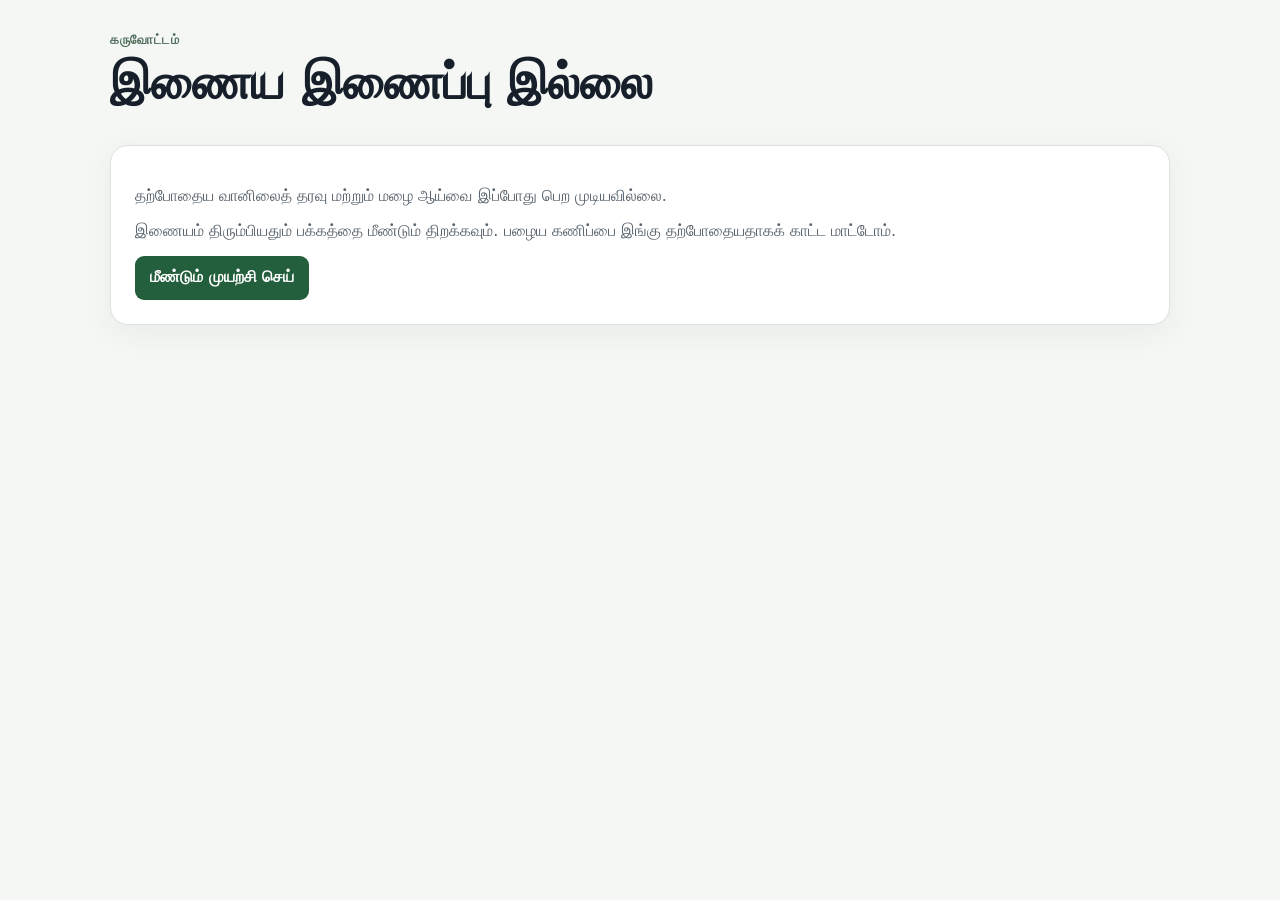
<file: static/offline.html>
<!doctype html>
<html lang="ta">
<head>
    <meta charset="utf-8">
    <meta name="viewport" content="width=device-width,initial-scale=1">
    <meta name="theme-color" content="#245f3d">
    <title>இணையம் இல்லை • கருவோட்டம்</title>
    <link rel="stylesheet" href="/static/style.css">
    <script src="/static/offline-lang.js" defer></script>
</head>
<body>
<a class="skip-link" href="#main-content" data-en="Skip to main content">முக்கிய உள்ளடக்கத்திற்குச் செல்ல</a>
<main class="wrap" id="main-content" tabindex="-1">
    <header><div><div class="eyebrow">கருவோட்டம்</div><h1 data-en="You are offline">இணைய இணைப்பு இல்லை</h1></div></header>
    <section class="card" role="status">
        <p data-en="Current weather data and rain research are unavailable right now.">தற்போதைய வானிலைத் தரவு மற்றும் மழை ஆய்வை இப்போது பெற முடியவில்லை.</p>
        <p data-en="Reopen the page when the connection returns. An old forecast will not be shown as current.">இணையம் திரும்பியதும் பக்கத்தை மீண்டும் திறக்கவும். பழைய கணிப்பை இங்கு தற்போதையதாகக் காட்ட மாட்டோம்.</p>
        <a class="button-link" href="/" data-en="Try again">மீண்டும் முயற்சி செய்</a>
    </section>
</main>
</body>
</html>
</file>
<file: static/style.css>
:root {
	font-family: system-ui,"Noto Sans Tamil",sans-serif;
	color: #17202a;
	background: #f5f7f5;
	color-scheme: light;
}

* {
	box-sizing: border-box;
}

body {
	margin: 0;
}

.skip-link {
	position: fixed;
	top: 8px;
	left: 8px;
	z-index: 1000;
	transform: translateY(-160%);
	padding: 10px 14px;
	border-radius: 8px;
	background: #17202a;
	color: #fff;
}

.skip-link:focus {
	transform: translateY(0);
}

.sr-only {
	position: absolute;
	width: 1px;
	height: 1px;
	padding: 0;
	margin: -1px;
	overflow: hidden;
	clip: rect(0,0,0,0);
	white-space: nowrap;
	border: 0;
}

:focus-visible {
	outline: 3px solid #9b5700;
	outline-offset: 3px;
}

.event-header form { display: flex; flex-wrap: wrap; align-items: end; gap: 10px; }
.event-header label { font-weight: 700; }
.event-map-panel { margin: 20px 0; }
.event-map { width: 100%; height: auto; border: 1px solid #c8d8da; border-radius: 12px; }
.event-map-background { fill: #e9f3f4; }
.event-map-land path { fill: #e2e8d8; stroke: #78917d; stroke-width: 1.4; stroke-linejoin: round; }
.event-map-states path { fill: none; stroke: #b1bfa8; stroke-width: .8; stroke-linejoin: round; }
.event-map-labels text { font-size: 13px; font-weight: 700; text-anchor: middle; paint-order: stroke; stroke: #e2e8d8; stroke-width: 3px; fill: #48604a; }
.event-map-labels .event-map-label-sea { fill: #527b8a; stroke: #e9f3f4; font-style: italic; }
.event-path { fill: none; stroke-width: 3; stroke-linejoin: round; }
.event-path-observed { stroke: #155f50; }
.event-path-official_forecast { stroke: #a04d17; stroke-dasharray: 9 6; }
.event-path-model_guidance { stroke: #5b4b9a; stroke-dasharray: 3 6; }
.event-point-observed { fill: #155f50; }
.event-point-official_forecast { fill: #a04d17; }
.event-point-model_guidance { fill: #5b4b9a; }
.event-target { fill: #b22626; stroke: #fff; stroke-width: 2; }
.event-legend { display: flex; flex-wrap: wrap; gap: 12px 20px; margin: 12px 0; font-weight: 700; }
.event-legend-observed { color: #155f50; }
.event-legend-official { color: #a04d17; }
.event-legend-model { color: #5b4b9a; }
.event-legend-target, .event-stale { color: #9b2525; }
.event-stale { font-weight: 700; }
.event-context-grid { display: grid; grid-template-columns: repeat(auto-fit, minmax(250px, 1fr)); gap: 16px; }
.event-context-grid article { border: 1px solid #d5e0d5; border-radius: 10px; padding: 16px; background: #f8faf6; }
.event-context-grid h3 { margin-top: 0; }
.event-timeline ol { list-style: none; padding: 0 0 0 18px; border-left: 3px solid #b7cabd; }
.event-timeline li { position: relative; display: flex; flex-wrap: wrap; gap: 6px 16px; padding: 0 0 16px 14px; }
.event-timeline li::before { content: ''; position: absolute; left: -25px; top: 4px; width: 11px; height: 11px; border-radius: 50%; background: #155f50; }
.event-timeline time { font-variant-numeric: tabular-nums; }

.wrap {
	max-width: 1100px;
	margin: auto;
	padding: 32px 20px;
}

header {
	display: flex;
	justify-content: space-between;
	gap: 24px;
	align-items: end;
	margin-bottom: 28px;
}

.eyebrow,.tag {
	font-size: 13px;
	font-weight: 700;
	color: #52705e;
	letter-spacing: .04em;
}

h1 {
	font-size: clamp(28px,4vw,48px);
	line-height: 1.1;
	margin: 8px 0;
}

h2 {
	margin: 10px 0;
	font-size: 26px;
}

h3 {
	margin: 8px 0;
	font-size: 19px;
}

p {
	color: #58636d;
}

.grid {
	display: grid;
	grid-template-columns: 1fr 1fr;
	gap: 18px;
}

.mb-25 {
    margin-bottom: 25px;
}

.dashboard {
	margin-bottom: 25px;
}

.page-nav {
	display: flex;
	justify-content: flex-end;
	gap: 18px;
	flex-wrap: wrap;
	margin: -12px 0 24px;
}

.section-heading {
	display: flex;
	justify-content: space-between;
	align-items: end;
	gap: 18px;
}

.section-heading .foot {
	margin-bottom: 14px;
}

.status-grid {
	display: grid;
	grid-template-columns: repeat(4,minmax(0,1fr));
	gap: 12px;
}

.status-card {
	background: #fff;
	border: 1px solid #dce3df;
	border-radius: 14px;
	padding: 18px;
}

.status-card p {
	margin: 7px 0;
}

.status-label {
	display: block;
	font-size: 12px;
	font-weight: 800;
	color: #52705e;
	letter-spacing: .03em;
}

.pill {
	display: inline-block;
	margin-top: 8px;
	padding: 5px 9px;
	border-radius: 999px;
	font-size: 12px;
	font-weight: 800;
}

.pill-ok {
	background: #dff3e5;
	color: #1b6339;
}

.pill-info {
	background: #e1edf8;
	color: #245271;
}

.pill-warning {
	background: #fff0cf;
	color: #755215;
}

.warnings {
	margin-top: 12px;
	padding: 15px 18px;
	border-left: 4px solid #bc7a13;
	border-radius: 10px;
	background: #fff8e9;
}

.warnings h3,.warnings p,.warnings ul {
	margin: 4px 0;
}

.warnings ul {
	padding-left: 22px;
}

.warnings li + li {
	margin-top: 5px;
}

.card {
	background: #fff;
	border: 1px solid #dce3df;
	border-radius: 18px;
	padding: 24px;
	box-shadow: 0 8px 30px #1d3a2410;
}

.calendar-header {
	margin-bottom: 20px;
}

.sid-calendar-intro { display: flex; align-items: end; justify-content: space-between; gap: 20px; flex-wrap: wrap; }
.sid-calendar-form { display: flex; align-items: end; gap: 9px; flex-wrap: wrap; }
.sid-calendar-form label { display: flex; flex-direction: column; gap: 4px; font-weight: 700; }
.sid-calendar-form select, .sid-calendar-form input { min-height: 42px; border: 1px solid #bacbc0; border-radius: 8px; padding: 8px; background: #fff; }
.sid-calendar-form select { min-width: 140px; }
.sid-calendar-form input { width: 94px; }
.sid-calendar-toolbar { display: flex; justify-content: space-between; margin: 18px 0; gap: 12px; }
.sid-calendar-toolbar a { display: inline-block; padding: 10px 14px; border: 1px solid #d2ded6; border-radius: 10px; background: #fff; font-weight: 700; }
.sid-calendar-section { overflow-x: auto; padding: 12px; }
.sid-calendar-grid { min-width: 910px; }
.sid-calendar-mobile-hint { display: none; margin: 0 0 9px; color: #52665a; font-size: .85rem; }
.sid-calendar-legend { display: flex; gap: 8px; flex-wrap: wrap; margin: 4px 0 14px; }
.sid-calendar-legend > span { padding: 5px 9px; background: #f1f6f2; border: 1px solid #dae8dd; border-radius: 20px; font-size: .78rem; font-weight: 700; }
.sid-calendar-weekdays, .sid-calendar-week { display: grid; grid-template-columns: repeat(7, minmax(0, 1fr)); }
.sid-calendar-weekdays > div { padding: 12px 6px; text-align: center; background: #e7f1e9; color: #244932; font-weight: 800; }
.sid-calendar-weekdays > div:first-child { border-radius: 8px 0 0 0; }
.sid-calendar-weekdays > div:last-child { border-radius: 0 8px 0 0; }
.sid-calendar-day, .sid-calendar-blank { min-height: 220px; padding: 9px; border: 1px solid #e3ebe5; }
.sid-calendar-day { background: #fff; perspective: 700px; }
.sid-card-face { display: flex; flex-direction: column; align-items: start; gap: 3px; height: 100%; }
.sid-card-face[hidden] { display: none !important; }
.sid-card-back { line-height: 1.35; font-size: .78rem; animation: sid-flip-in .36s ease-out; }
.sid-card-front { animation: sid-flip-in .36s ease-out; }
@keyframes sid-flip-in { from { opacity: .45; transform: rotateY(-85deg); } to { opacity: 1; transform: rotateY(0); } }
.sid-flip-button { margin-top: auto; border: 1px solid #b4d0bc; border-radius: 7px; padding: 5px 7px; background: #f0f7f1; color: #205438; font: inherit; font-size: .75rem; font-weight: 800; cursor: pointer; }
.sid-flip-button:hover { background: #e1f0e4; }
.sid-flip-button:focus-visible { outline: 3px solid #1f6e9e; outline-offset: 2px; }
.sid-calendar-day:nth-child(1), .sid-calendar-day:nth-child(7) { background: #f8fbf8; }
.sid-calendar-day.is-today { background: #ecf7ed; outline: 2px solid #356b43; outline-offset: -2px; }
.sid-calendar-day-number { font-size: 1.5rem; line-height: 1.2; font-weight: 800; color: #245f3d; }
.sid-calendar-weekday { display: none; }
.sid-calendar-gregorian { font-size: .8rem; color: #52665a; }
.sid-calendar-tithi { margin-top: 7px; font-size: .8rem; line-height: 1.3; font-weight: 700; }
.sid-calendar-tithi-note { margin-top: 3px; border-radius: 6px; padding: 3px 5px; background: #fff2da; color: #704613; font-size: .72rem; line-height: 1.3; font-weight: 700; }
.sid-calendar-tithi-end, .sid-calendar-sun { margin-top: 3px; font-size: .73rem; line-height: 1.3; color: #52665a; }
.sid-calendar-phase { margin-top: 6px; border-radius: 7px; padding: 3px 5px; background: #e7effb; color: #1e496b; font-size: .75rem; font-weight: 800; }
.sid-calendar-window { margin-top: 5px; border-radius: 7px; padding: 4px 5px; font-size: .73rem; line-height: 1.3; font-weight: 800; }
.sid-calendar-window-start { background: #e3f4e7; color: #195433; }
.sid-calendar-window-end { background: #faecdc; color: #754216; }
.sid-calendar-today { margin-top: auto; font-size: .75rem; font-weight: 800; color: #245f3d; }
.sid-calendar-source { margin-top: 20px; }
.sid-calendar-source p { line-height: 1.7; }
@media (max-width: 1000px) {
    .sid-calendar-section { overflow-x: visible; }
    .sid-calendar-grid { min-width: 0; }
    .sid-calendar-weekdays { display: none; }
    .sid-calendar-week { grid-template-columns: repeat(2, minmax(0, 1fr)); gap: 12px; margin-bottom: 12px; }
    .sid-calendar-blank { display: none; }
    .sid-calendar-day { min-width: 0; min-height: 185px; border-radius: 12px; overflow-wrap: anywhere; }
    .sid-calendar-weekday { display: block; color: #52665a; font-size: .75rem; font-weight: 700; }
    .sid-calendar-mobile-hint { display: block; }
}
@media (max-width: 600px) {
    .sid-calendar-intro { display: block; }
    .sid-calendar-form { width: 100%; display: grid; grid-template-columns: minmax(0, 1fr) 94px; align-items: end; gap: 10px; margin-top: 16px; }
    .sid-calendar-form select, .sid-calendar-form input { width: 100%; min-width: 0; }
    .sid-calendar-form button { grid-column: 1 / -1; width: 100%; }
    .sid-calendar-toolbar a { flex: 1; text-align: center; font-size: .8rem; padding: 9px 6px; }
    .sid-calendar-week { grid-template-columns: minmax(0, 1fr); }
    .sid-calendar-day { min-height: 165px; padding: 12px; }
}
@media (prefers-reduced-motion: reduce) { .sid-card-front, .sid-card-back { animation: none; } }

.calendar-grid {
	display: grid;
	grid-template-columns: 1fr 1fr;
	gap: 18px;
	margin-bottom: 25px;
}

.calendar-card {
	position: relative;
	overflow: hidden;
	background: #fff;
	border: 1px solid #dce3df;
	border-top: 5px solid #52705e;
	border-radius: 18px;
	padding: 24px;
	box-shadow: 0 8px 30px #1d3a2410;
}

.calendar-card-margazhi {
	border-top-color: #496a8a;
}

.calendar-card-title {
	display: flex;
	justify-content: space-between;
	align-items: start;
	gap: 12px;
}

.phase {
	flex: 0 0 auto;
	padding: 7px 10px;
	border-radius: 999px;
	font-size: 13px;
	font-weight: 800;
}

.phase-new_moon {
	background: #27313a;
	color: #fff;
}

.phase-full_moon {
	background: #f2e8bd;
	color: #5f4b0d;
}

.trace-list {
	margin: 18px 0;
}

.trace-list div {
	display: grid;
	grid-template-columns: minmax(145px,.8fr) 1.2fr;
	gap: 12px;
	padding: 10px 0;
	border-bottom: 1px solid #e7ece9;
}

.trace-list dt {
	color: #647069;
	font-size: 13px;
}

.trace-list dd {
	margin: 0;
	font-weight: 700;
	word-break: break-word;
}

.trace-list .trace-highlight {
	margin: 0 -10px;
	padding: 10px;
	background: #f0f5f1;
	border: 0;
}

.persistence-state {
	margin: 0;
	padding: 9px 11px;
	border-radius: 9px;
	font-size: 13px;
	font-weight: 700;
}

.persistence-state.stored {
	background: #dff3e5;
	color: #1b6339;
}

.persistence-state.calculated-only {
	background: #fff0cf;
	color: #755215;
}

.alternation {
	display: grid;
	grid-template-columns: repeat(5,1fr);
	gap: 10px;
	margin: 20px 0 14px;
}

.alternation-item {
	display: flex;
	flex-direction: column;
	gap: 5px;
	padding: 14px 8px;
	border: 1px solid #dce3df;
	border-radius: 12px;
	text-align: center;
}

.alternation-item.selected {
	border: 2px solid #245f3d;
	background: #edf5ef;
	box-shadow: 0 0 0 3px #dcebe0;
}

.rule-details ol {
	padding-left: 24px;
	color: #4d5953;
}

.rule-details li + li {
	margin-top: 12px;
}

code {
	padding: 2px 5px;
	border-radius: 4px;
	background: #eef2ef;
}

.forecast-header {
	margin-bottom: 18px;
}

.button-link {
	display: inline-block;
	padding: 11px 15px;
	border-radius: 9px;
	background: #245f3d;
	color: #fff;
	white-space: nowrap;
}

.forecast-controls {
	display: flex;
	justify-content: space-between;
	gap: 18px;
	margin-bottom: 16px;
}

.tab-group {
	display: flex;
	flex-wrap: wrap;
	gap: 6px;
	padding: 4px;
	border: 1px solid #dce3df;
	border-radius: 12px;
	background: #fff;
}

.tab {
	padding: 8px 11px;
	border-radius: 8px;
	font-size: 14px;
}

.tab.active {
	background: #245f3d;
	color: #fff;
}

.forecast-guardrail {
	display: flex;
	justify-content: space-between;
	align-items: center;
	gap: 20px;
	margin-bottom: 18px;
	padding: 16px 18px;
	border-left: 4px solid #bc7a13;
	border-radius: 10px;
	background: #fff8e9;
}

.forecast-guardrail p {
	margin: 5px 0 0;
}

.forecast-guardrail .pill {
	flex: 0 0 auto;
	margin: 0;
}

.forecast-tablewrap {
	padding: 0;
}

.forecast-table {
	font-size: 14px;
}

.forecast-table th,.forecast-table td {
	vertical-align: top;
}

.forecast-status {
	display: inline-block;
	padding: 5px 8px;
	border-radius: 999px;
	font-size: 12px;
	font-weight: 800;
	white-space: nowrap;
}

.status-no_data {
	background: #fff0cf;
	color: #755215;
}

.status-experimental {
	background: #e1edf8;
	color: #245271;
}

.status-validated {
	background: #dff3e5;
	color: #1b6339;
}

.forecast-period-grid {
	display: grid;
	grid-template-columns: repeat(2,minmax(0,1fr));
	gap: 14px;
}

.forecast-period-card,.forecast-provenance {
	padding: 20px;
	border: 1px solid #dce3df;
	border-radius: 15px;
	background: #fff;
}

.period-title {
	display: flex;
	justify-content: space-between;
	align-items: start;
	gap: 12px;
}

.period-summary {
	margin: 14px 0 0;
}

.period-summary div {
	display: grid;
	grid-template-columns: minmax(125px,.7fr) 1.3fr;
	gap: 10px;
	padding: 8px 0;
	border-top: 1px solid #e7ece9;
}

.period-summary dt {
	color: #647069;
	font-size: 13px;
}

.period-summary dd {
	margin: 0;
	font-weight: 700;
}

.forecast-provenance {
	margin-top: 18px;
}

.trace-list.compact {
	display: grid;
	grid-template-columns: 1fr 1fr;
	gap: 0 24px;
}

.observation-header {
	align-items: center;
}

.inspection-filter {
	flex-wrap: wrap;
	justify-content: flex-end;
}

.inspection-filter label {
	display: flex;
	flex-direction: column;
	gap: 5px;
	font-size: 13px;
}

select {
	font: inherit;
	min-width: 170px;
	padding: 10px 12px;
	border: 1px solid #cbd5cf;
	border-radius: 9px;
	background: #fff;
}

.inspection-summary {
	display: grid;
	grid-template-columns: repeat(4,minmax(0,1fr));
	gap: 12px;
	margin: 18px 0;
}

.inspection-summary article {
	display: flex;
	flex-direction: column;
	gap: 7px;
	padding: 16px;
	border: 1px solid #dce3df;
	border-radius: 12px;
	background: #fff;
}

.inspection-summary b {
	font-size: 20px;
}

.inspection-summary small {
	color: #647069;
}

.chart-legend {
	display: flex;
	flex-wrap: wrap;
	gap: 16px;
	margin-bottom: 14px;
	padding: 12px 14px;
	border-radius: 10px;
	background: #edf3ee;
	font-size: 13px;
}

.chart-legend span {
	display: inline-flex;
	align-items: center;
	gap: 7px;
}

.legend-dot {
	display: inline-block;
	width: 10px;
	height: 10px;
	border-radius: 50%;
}

.raw-dot {
	background: #245f3d;
}

.interpolated-dot {
	border: 2px solid #b36516;
	background: #fff0cf;
}

.legend-line {
	display: inline-block;
	width: 20px;
	height: 2px;
	background: #52705e;
}

.series-grid {
	display: grid;
	grid-template-columns: repeat(2,minmax(0,1fr));
	gap: 14px;
	margin-bottom: 18px;
}

.series-card {
	position: relative;
	padding: 18px;
	border: 1px solid #dce3df;
	border-radius: 15px;
	background: #fff;
	box-shadow: 0 8px 30px #1d3a2410;
}

.series-heading {
	display: flex;
	justify-content: space-between;
	align-items: start;
	gap: 10px;
}

.chart-scale {
	display: flex;
	justify-content: space-between;
	margin: 4px 0;
	color: #647069;
	font-size: 11px;
}

.time-series-chart {
	display: block;
	width: 100%;
	height: 190px;
	border: 1px solid #edf0ee;
	border-radius: 8px;
	background: #fbfcfb;
}

.grid-line {
	stroke: #dfe6e1;
	stroke-width: .35;
	vector-effect: non-scaling-stroke;
}

.series-line {
	fill: none;
	stroke: #52705e;
	stroke-width: 1.5;
	vector-effect: non-scaling-stroke;
}

.series-point.raw {
	fill: #245f3d;
	stroke: #fff;
	stroke-width: .7;
	vector-effect: non-scaling-stroke;
}

.series-point.interpolated {
	fill: #fff0cf;
	stroke: #b36516;
	stroke-width: 1.5;
	vector-effect: non-scaling-stroke;
}

.chart-dates {
	display: flex;
	justify-content: space-between;
	margin-top: 5px;
	color: #647069;
	font-size: 11px;
}

.empty-chart {
	padding: 34px 16px;
	border: 1px dashed #cbd5cf;
	border-radius: 9px;
	color: #647069;
	text-align: center;
}

.gap-panel {
	margin-bottom: 18px;
}

.gap-list {
	display: grid;
	grid-template-columns: repeat(2,minmax(0,1fr));
	gap: 8px;
	margin-top: 14px;
}

.gap-list div {
	display: flex;
	gap: 12px;
	justify-content: space-between;
	padding: 10px 12px;
	border-radius: 8px;
	background: #fff8e9;
	font-size: 13px;
}

.data-kind {
	display: inline-block;
	padding: 4px 7px;
	border-radius: 999px;
	font-size: 11px;
	font-weight: 800;
}

.data-kind.raw {
	background: #dff3e5;
	color: #1b6339;
}

.data-kind.interpolated {
	background: #fff0cf;
	color: #755215;
}

.rule {
	margin: 22px 0 8px;
	padding: 13px;
	background: #f0f5f1;
	border-radius: 10px;
}

strong {
	font-size: 28px;
}

a {
	color: #245f3d;
	text-decoration: none;
	font-weight: 700;
}

.timeline {
	display: grid;
	grid-template-columns: 1fr auto 1fr auto 1fr;
	align-items: center;
	gap: 14px;
	margin-top: 18px;
}

.timeline div {
	padding: 18px;
	background: #f5f7f5;
	border-radius: 12px;
	text-align: center;
}

.timeline i {
	font-size: 24px;
}

.second {
	margin-top: 12px;
}

.notice {
	margin-top: 18px;
	padding: 16px;
	border-left: 4px solid #52705e;
	background: #edf3ee;
	border-radius: 8px;
}

form {
	display: flex;
	gap: 8px;
	align-items: end;
}

label {
	font-weight: 700;
}

input,button {
	font: inherit;
	padding: 10px 12px;
	border: 1px solid #cbd5cf;
	border-radius: 9px;
}

input,button,select,.button-link,.tab,.back {
	min-height: 44px;
}

button {
	background: #245f3d;
	color: white;
	cursor: pointer;
}

.tablewrap {
	overflow: auto;
	margin-top: 18px;
}

table {
	border-collapse: collapse;
	width: 100%;
	min-width: 600px;
}

th,td {
	text-align: left;
	padding: 11px 10px;
	border-bottom: 1px solid #e4e9e6;
}

th {
	background: #f2f5f3;
}

.back {
	display: inline-block;
	margin-bottom: 18px;
}

.foot {
	font-size: 13px;
}

@media(max-width:760px) {
	header,.grid,.section-heading,.calendar-grid {
		display: block;
	}

	.status-grid {
		grid-template-columns: 1fr;
	}

	.card {
		margin-bottom: 16px;
	}

	.calendar-card {
		margin-bottom: 16px;
	}

	.calendar-card-title,.trace-list div {
		display: block;
	}

	.phase {
		display: inline-block;
		margin-top: 6px;
	}

	.trace-list dd {
		margin-top: 4px;
	}

	.alternation {
		grid-template-columns: 1fr;
	}

	.forecast-header,.forecast-controls,.forecast-guardrail {
		display: block;
	}

	.forecast-header .button-link {
		margin-top: 10px;
	}

	.forecast-controls .tab-group + .tab-group {
		margin-top: 10px;
	}

	.forecast-guardrail .pill {
		margin-top: 10px;
	}

	.forecast-period-grid,.trace-list.compact {
		grid-template-columns: 1fr;
	}

	.forecast-tablewrap {
		overflow: visible;
		border: 0;
		background: transparent;
		box-shadow: none;
	}

	.forecast-table,.forecast-table tbody,.forecast-table tr,.forecast-table td {
		display: block;
		width: 100%;
		min-width: 0;
	}

	.forecast-table thead {
		position: absolute;
		width: 1px;
		height: 1px;
		overflow: hidden;
		clip: rect(0 0 0 0);
	}

	.forecast-table tr {
		margin-bottom: 12px;
		padding: 10px 14px;
		border: 1px solid #dce3df;
		border-radius: 12px;
		background: #fff;
	}

	.forecast-table td {
		display: grid;
		grid-template-columns: minmax(115px,.7fr) 1.3fr;
		gap: 10px;
		padding: 8px 0;
	}

	.forecast-table td::before {
		content: attr(data-label);
		color: #647069;
		font-size: 12px;
		font-weight: 700;
	}

	.period-title,.period-summary div {
		display: block;
	}

	.period-title .forecast-status {
		margin-top: 5px;
	}

	.period-summary dd {
		margin-top: 4px;
	}

	.inspection-filter {
		margin-top: 12px;
		justify-content: stretch;
	}

	.inspection-filter label,.inspection-filter input,.inspection-filter select,.inspection-filter button {
		width: 100%;
	}

	.inspection-summary,.series-grid,.gap-list {
		grid-template-columns: 1fr;
	}

	.series-heading {
		display: block;
	}

	.series-heading .pill {
		margin-bottom: 8px;
	}

	.observation-tablewrap {
		overflow: visible;
	}

	.observation-table,.observation-table tbody,.observation-table tr,.observation-table td {
		display: block;
		width: 100%;
		min-width: 0;
	}

	.observation-table thead {
		position: absolute;
		width: 1px;
		height: 1px;
		overflow: hidden;
		clip: rect(0 0 0 0);
	}

	.observation-table tr {
		margin-bottom: 12px;
		padding: 10px 0;
		border-bottom: 2px solid #dce3df;
	}

	.observation-table td {
		display: grid;
		grid-template-columns: minmax(110px,.7fr) 1.3fr;
		gap: 10px;
	}

	.observation-table td::before {
		content: attr(data-label);
		color: #647069;
		font-size: 12px;
		font-weight: 700;
	}

	.timeline {
		grid-template-columns: 1fr;
	}

	.timeline i {
		transform: rotate(90deg);
	}
}

@media(max-width:480px) {
	.wrap { padding: 20px 14px; }
	.card,.calendar-card { padding: 18px; }
	header form,header form select,header form input,header form button {
		width: 100%;
		min-width: 0;
	}
	.page-nav { display: grid; grid-template-columns: 1fr; gap: 6px; }
	.page-nav a { display: flex; align-items: center; min-height: 44px; }
	.forecast-table td,.observation-table td {
		grid-template-columns: minmax(92px, .75fr) minmax(0, 1.25fr);
	}
	.forecast-table td,.observation-table td,.trace-list dd,.card p {
		overflow-wrap: anywhere;
	}
}

@media (prefers-reduced-motion: reduce) {
	*,*::before,*::after {
		scroll-behavior: auto !important;
		animation-duration: .01ms !important;
		animation-iteration-count: 1 !important;
		transition-duration: .01ms !important;
	}
}

@media (forced-colors: active) {
	.pill,.forecast-status,.phase,.data-kind,.alternation-item.selected {
		border: 1px solid currentColor;
	}

	.series-point.raw,.series-point.interpolated {
		fill: CanvasText;
		stroke: Canvas;
	}
}

/* Stitch mockup: evidence-first research dashboard */
.research-page {
	--research-primary: #1b4332;
	--research-primary-dark: #0d3325;
	--research-teal: #028090;
	--research-paper: #f6f7f2;
	--research-mint: #e9f8ef;
	--research-panel: #ffffff;
	--research-line: #dbe4dc;
	--research-ink: #17271f;
	--research-muted: #52635b;
	--research-amber: #b45309;
	background: var(--research-paper);
	color: var(--research-ink);
	font-family: "Noto Sans Tamil", "Noto Sans", system-ui, sans-serif;
}

.research-page p { color: var(--research-muted); }
.research-page a { color: inherit; }
.research-page code,
.research-page .metric-value,
.research-page .hero-kicker,
.research-page .hero-trace,
.research-page .source-line,
.research-page .module-count,
.research-page .research-context,
.research-page .telemetry-strip,
.research-page .brand-subtitle,
.research-page .pipeline-state,
.research-page .research-card small,
.research-page .module-card small {
	font-family: "JetBrains Mono", ui-monospace, SFMono-Regular, Menlo, monospace;
}

.research-header {
	display: block;
	margin: 0;
	background: var(--research-primary);
	color: #fff;
	box-shadow: 0 1px 8px rgba(15, 48, 34, .12);
}

.research-header-main {
	display: grid;
	grid-template-columns: minmax(270px, 1fr) auto minmax(440px, 1.25fr);
	align-items: center;
	gap: 24px;
	max-width: 1440px;
	min-height: 72px;
	margin: auto;
	padding: 10px 32px;
}

.brand {
	display: flex;
	align-items: center;
	gap: 12px;
	color: #fff;
}

.brand-mark {
	display: grid;
	place-items: center;
	width: 40px;
	height: 40px;
	border: 1px solid #a5d0b9;
	background: #f4fbf6;
	color: var(--research-primary);
	font-size: 21px;
	font-weight: 800;
}

.brand-title-row { display: flex; align-items: baseline; gap: 8px; }
.brand h1,
.brand-name { margin: 0; color: #fff; font-size: 22px; font-weight: 800; line-height: 1.1; }
.brand small { color: #a5d0b9; font: 11px ui-monospace, monospace; letter-spacing: .08em; }
.brand-subtitle { display: block; margin-top: 4px; color: #c7e2d3; font-size: 10px; font-weight: 500; }

.pipeline-state {
	display: flex;
	align-items: center;
	gap: 7px;
	padding: 9px 12px;
	background: var(--research-primary-dark);
	font-size: 11px;
}

.pipeline-state > span:last-child { color: #b8d8c7; }
.state-dot { display: inline-block; width: 7px; height: 7px; margin-right: 5px; border-radius: 50%; background: #77d4e5; }

.header-controls { justify-content: flex-end; align-items: end; }
.header-controls label { display: grid; gap: 3px; color: #bad7c8; font-size: 10px; }
.header-controls select,
.header-controls input {
	min-width: 0;
	height: 38px;
	min-height: 38px;
	padding: 6px 9px;
	border: 1px solid #315b49;
	border-radius: 3px;
	background: #0e392a;
	color: #fff;
	font-size: 12px;
}
.header-controls select { width: 175px; }
.header-controls input { width: 90px; }
.header-controls button { min-height: 38px; padding: 7px 13px; border-color: #a5d0b9; border-radius: 3px; background: #e6f8ed; color: var(--research-primary); font-weight: 800; }

.shell-context-control {
	display: flex;
	justify-content: flex-end;
	gap: 10px;
}
.shell-context-control > span {
	display: grid;
	min-width: 150px;
	max-width: 290px;
	gap: 3px;
	padding: 7px 10px;
	border: 1px solid #315b49;
	background: #0e392a;
}
.shell-context-control small { color: #9fc5b2; font-size: 9px; }
.shell-context-control b { overflow: hidden; color: #fff; font-size: 11px; text-overflow: ellipsis; white-space: nowrap; }

.research-nav {
	display: flex;
	gap: 28px;
	max-width: 1440px;
	margin: auto;
	padding: 0 32px;
	background: #fff;
}

.research-nav a {
	min-height: 44px;
	padding: 13px 2px 10px;
	border-bottom: 3px solid transparent;
	color: #68766f;
	font-size: 12px;
	font-weight: 600;
}
.research-nav a:hover,
.research-nav a.active { border-color: var(--research-primary); color: var(--research-primary); }

.research-context {
	display: flex;
	justify-content: space-between;
	gap: 20px;
	padding: 8px max(32px, calc((100% - 1376px) / 2));
	border-top: 1px solid #e5ebe6;
	background: #f9fbf8;
	color: #66746d;
	font-size: 10px;
}

.home-page main { background: var(--research-mint); }
.research-page:not(.home-page) { background: var(--research-mint); }
.research-page:not(.home-page) .wrap { max-width: 1376px; padding: 28px 32px 42px; }
.research-page .page-intro {
	position: relative;
	margin: 0 0 24px;
	padding: 24px;
	border: 1px solid var(--research-line);
	border-top: 4px solid var(--research-primary);
	border-radius: 6px;
	background: #fff;
	box-shadow: 0 1px 3px rgba(27, 67, 50, .04);
}
.research-page .page-intro h1 { margin-top: 6px; color: var(--research-primary); font-size: clamp(27px, 3vw, 40px); }
.research-page .page-intro p { margin-bottom: 0; }
.research-page:not(.home-page) .card,
.research-page:not(.home-page) .calendar-card,
.research-page:not(.home-page) .series-card,
.research-page:not(.home-page) .forecast-period-card,
.research-page:not(.home-page) .forecast-provenance {
	border-color: var(--research-line);
	border-radius: 6px;
	box-shadow: 0 1px 3px rgba(27, 67, 50, .04);
}
.research-page:not(.home-page) table { background: #fff; }
.research-page:not(.home-page) th { background: #eaf4ed; color: var(--research-primary); }
.research-page:not(.home-page) .eyebrow { color: var(--research-teal); font-family: ui-monospace, monospace; text-transform: uppercase; }
.home-notice { max-width: 1440px; margin: auto; padding: 10px 32px 0; }
.home-notice p { margin: 0; padding: 10px 12px; border-left: 3px solid var(--research-amber); background: #fff8e9; }

.telemetry-strip {
	display: flex;
	justify-content: space-between;
	gap: 20px;
	padding: 10px max(32px, calc((100% - 1376px) / 2));
	border-bottom: 1px solid #d8eadf;
	background: #e2f4e9;
	color: #46574e;
	font-size: 10px;
}

.research-canvas {
	display: grid;
	gap: 36px;
	max-width: 1440px;
	margin: auto;
	padding: 24px 32px 40px;
}

.season-hero {
	position: relative;
	display: grid;
	grid-template-columns: 1fr 280px;
	gap: 24px;
	overflow: hidden;
	padding: 26px;
	border: 1px solid var(--research-line);
	border-radius: 7px;
	background: var(--research-panel);
	box-shadow: 0 1px 3px rgba(27, 67, 50, .04);
}
.season-hero::before { content: ""; position: absolute; inset: 0 0 auto; height: 4px; background: linear-gradient(90deg, var(--research-teal), #3f6653, var(--research-primary)); }
.hero-copy h2 { max-width: 900px; margin: 8px 0; color: #0e2f21; font-size: clamp(25px, 3vw, 38px); line-height: 1.25; }
.hero-kicker { color: var(--research-teal); font-size: 10px; font-weight: 700; letter-spacing: .1em; text-transform: uppercase; }
.hero-kicker span { color: var(--research-muted); }
.hero-range { margin: 8px 0 14px; color: var(--research-ink); font-size: 16px; }
.hero-trace { display: flex; flex-wrap: wrap; gap: 8px 20px; color: var(--research-muted); font-size: 10px; }
.hero-trace span { position: relative; }
.hero-trace span + span::before { content: "·"; position: absolute; left: -12px; color: #9cad9f; }

.hero-state {
	display: flex;
	flex-direction: column;
	align-items: end;
	justify-content: center;
	padding: 18px;
	background: #e8f7ed;
	text-align: right;
}
.hero-state small { margin-top: 16px; color: var(--research-muted); }
.hero-state strong { margin: 4px 0; color: var(--research-primary); font: 700 25px ui-monospace, monospace; }
.hero-state > span:last-child { color: var(--research-muted); font-size: 12px; }

.status-chip { display: inline-flex; align-items: center; gap: 6px; width: fit-content; padding: 4px 8px; border: 1px solid; border-radius: 999px; font-size: 11px; font-weight: 700; }
.status-chip i { width: 6px; height: 6px; border-radius: 50%; background: currentColor; }
.status-chip.verified { border-color: #c6dfd4; background: #ebf4f0; color: var(--research-primary); }
.status-chip.pending { border-color: #f7dcb2; background: #fef8ee; color: var(--research-amber); }
.status-chip.withheld { border-color: #d9ddda; background: #f3f4f3; color: #59635e; }

.cycle-progress { grid-column: 1 / -1; margin-top: 2px; }
.cycle-labels { display: grid; grid-template-columns: 1fr 1fr 1fr; color: #76827c; font-size: 10px; }
.cycle-labels span:nth-child(2) { text-align: center; color: var(--research-primary); }
.cycle-labels span:last-child { text-align: right; }
.cycle-bar { display: grid; grid-template-columns: 1fr 1fr 1fr; height: 7px; margin-top: 7px; background: #e1e9e3; }
.cycle-bar i:nth-child(1) { background: #3f6653; }
.cycle-bar i:nth-child(2) { background: #92edff; border-right: 3px solid var(--research-teal); }

.research-heading { align-items: end; }
.research-heading h2 { margin: 5px 0 2px; color: #102f22; font-size: 25px; }
.research-heading p { margin: 0; font-size: 13px; }
.source-line,
.module-count { color: var(--research-muted); font-size: 10px; }
.research-status-grid { margin-top: 18px; }
.research-card { display: flex; min-height: 320px; flex-direction: column; justify-content: flex-start; border-radius: 5px; box-shadow: 0 1px 3px rgba(27, 67, 50, .04); }
.research-card > small { color: var(--research-muted); font-size: 9px; letter-spacing: .04em; }
.research-card h3 { margin-top: 22px; color: var(--research-primary); font-size: 17px; }
.metric-heading { display: flex; align-items: center; justify-content: space-between; gap: 12px; color: var(--research-primary); font-size: 13px; font-weight: 800; }
.metric-heading b { color: var(--research-teal); font-size: 20px; }
.metric-value { margin: 3px 0 13px; color: var(--research-teal) !important; font-size: 18px; font-weight: 600; }
.metric-value span { font-size: 12px; }
.metric-list { display: grid; gap: 1px; margin: 0 0 14px; padding: 9px; background: #edf7f0; }
.metric-list div { display: grid; grid-template-columns: minmax(84px, .8fr) 1.2fr; gap: 8px; padding: 3px 0; }
.metric-list dt { color: var(--research-muted); font-size: 11px; }
.metric-list dd { margin: 0; color: var(--research-ink); font: 600 10px ui-monospace, monospace; overflow-wrap: anywhere; }
.research-card .status-chip { margin-top: auto; }

.research-advisory {
	display: flex;
	gap: 15px;
	margin-top: 24px;
	padding: 18px;
	border: 1px solid #eadfbd;
	border-radius: 5px;
	background: #f6f2e5;
}
.advisory-icon { display: grid; place-items: center; flex: 0 0 34px; height: 34px; background: #eee5cc; color: #58320b; font-size: 22px; }
.research-advisory h3 { margin: 0 0 7px; color: #4d2b08; font-size: 16px; }
.research-advisory h3 span { color: #7a5a36; font-size: 12px; font-weight: 500; }
.research-advisory ul { display: flex; flex-wrap: wrap; gap: 4px 26px; margin: 0; padding-left: 20px; color: #504f45; font-size: 12px; }
.advisory-foot { margin: 9px 0 0; font-size: 11px; }

.module-grid { display: grid; grid-template-columns: repeat(4, 1fr); gap: 14px; margin-top: 18px; }
.module-card { position: relative; display: flex; min-height: 235px; flex-direction: column; padding: 17px; border: 1px solid var(--research-line); border-radius: 5px; background: #fff; transition: border-color .15s, transform .15s; }
.module-card:hover { transform: translateY(-2px); border-color: #8ea99a; }
.module-card small { position: absolute; top: 18px; right: 17px; color: var(--research-teal); font-size: 9px; }
.module-icon { display: grid; place-items: center; width: 30px; height: 30px; background: #e8f6ec; color: var(--research-primary); }
.module-card h3 { margin: 18px 0 3px; color: var(--research-primary); font-size: 16px; }
.module-card p { margin: 0 0 15px; font-size: 12px; line-height: 1.7; }
.module-card b { margin-top: auto; color: var(--research-primary); font-size: 11px; }

.cycle-grid { margin-top: 17px; }
.cycle-card,
.calculation-trace { padding: 21px; border: 1px solid var(--research-line); border-radius: 5px; background: #fff; }
.cycle-card h3 { color: var(--research-primary); }
.cycle-card .metric-list { margin-top: 16px; }
.cycle-card > a { font-size: 12px; }

.calculation-trace h2 { color: var(--research-primary); }
.trace-grid { display: grid; grid-template-columns: 1fr 1fr; gap: 12px; }
.trace-grid article { padding: 15px; border-left: 3px solid var(--research-teal); background: #f6faf7; }
.trace-grid h3 { color: var(--research-primary); }
.trace-grid p { margin: 4px 0 10px; }
.trace-grid code { color: var(--research-muted); font-size: 10px; }
.trace-note { margin: 18px 0 0; font-size: 12px; }

.research-footer {
	display: flex;
	justify-content: space-between;
	gap: 30px;
	margin: 0;
	padding: 24px max(32px, calc((100% - 1376px) / 2));
	background: #dcefe3;
	color: var(--research-primary);
}
.research-footer > div:last-child { text-align: right; }
.research-footer span { display: inline-block; margin: 0 0 5px 8px; padding: 4px 6px; background: #cce5d5; font: 9px ui-monospace, monospace; }
.research-footer p { max-width: 650px; margin: 6px 0 0; font-size: 10px; }

@media(max-width:1100px) {
	.research-header-main { grid-template-columns: 1fr auto; }
	.pipeline-state { display: none; }
	.header-controls { grid-column: 2; }
	.research-status-grid,
	.module-grid { grid-template-columns: repeat(2, 1fr); }
}

@media(max-width:760px) {
	.research-header-main { display: flex; align-items: stretch; flex-direction: column; padding: 14px 16px; }
	.header-controls { display: grid; grid-template-columns: 1fr 96px auto; width: 100%; }
	.header-controls label,
	.header-controls select,
	.header-controls input { width: 100%; }
	.shell-context-control { justify-content: stretch; }
	.shell-context-control > span { min-width: 0; max-width: none; flex: 1; }
	.research-nav { overflow-x: auto; gap: 20px; padding: 0 16px; white-space: nowrap; }
	.research-context,
	.telemetry-strip { padding-right: 16px; padding-left: 16px; }
	.research-context span:first-child,
	.telemetry-strip div:nth-child(2) { display: none; }
	.research-canvas { padding: 18px 16px 32px; }
	.season-hero { grid-template-columns: 1fr; padding: 21px 18px; }
	.hero-state { align-items: start; text-align: left; }
	.research-status-grid,
	.module-grid,
	.trace-grid { grid-template-columns: 1fr; }
	.research-card { min-height: 0; }
	.research-advisory ul { display: block; }
	.research-footer { display: block; padding: 22px 16px; }
	.research-footer > div:last-child { margin-top: 18px; text-align: left; }
	.research-footer span { margin-left: 0; margin-right: 6px; }
	.research-page:not(.home-page) .wrap { padding: 18px 16px 32px; }
	.research-page .page-intro { padding: 19px 17px; }
}

@media(max-width:480px) {
	.header-controls { grid-template-columns: 1fr 1fr; }
	.header-controls button { grid-column: 1 / -1; width: 100%; }
	.shell-context-control { display: grid; grid-template-columns: minmax(0, 1.5fr) minmax(90px, .5fr); }
	.telemetry-strip { display: block; }
	.telemetry-strip div + div { margin-top: 5px; }
	.hero-copy h2 { font-size: 26px; }
	.cycle-labels span:nth-child(2) { display: none; }
	.cycle-labels { grid-template-columns: 1fr 1fr; }
	.research-heading { display: block; }
	.source-line,
	.module-count { display: inline-block; margin-top: 6px; }
	.research-advisory { display: block; }
	.advisory-icon { margin-bottom: 10px; }
}
.language-switch {
  position: fixed;
  z-index: 1000;
  inset-inline-end: 1rem;
  inset-block-end: 1rem;
  display: flex;
  gap: .15rem;
  padding: .25rem;
  border: 1px solid #aec4d1;
  border-radius: .65rem;
  background: #fff;
  box-shadow: 0 .2rem .8rem #16354a24;
}
.language-switch a {
  display: inline-flex;
  align-items: center;
  min-height: 44px;
  padding: .35rem .65rem;
  border-radius: .45rem;
  color: #164363;
  text-decoration: none;
  font-size: .85rem;
  font-weight: 700;
}
.language-switch a[aria-current="true"] {
  background: #164363;
  color: #fff;
}
.language-switch a:focus-visible {
  outline: 3px solid #e7a84d;
  outline-offset: 2px;
}
</file>
